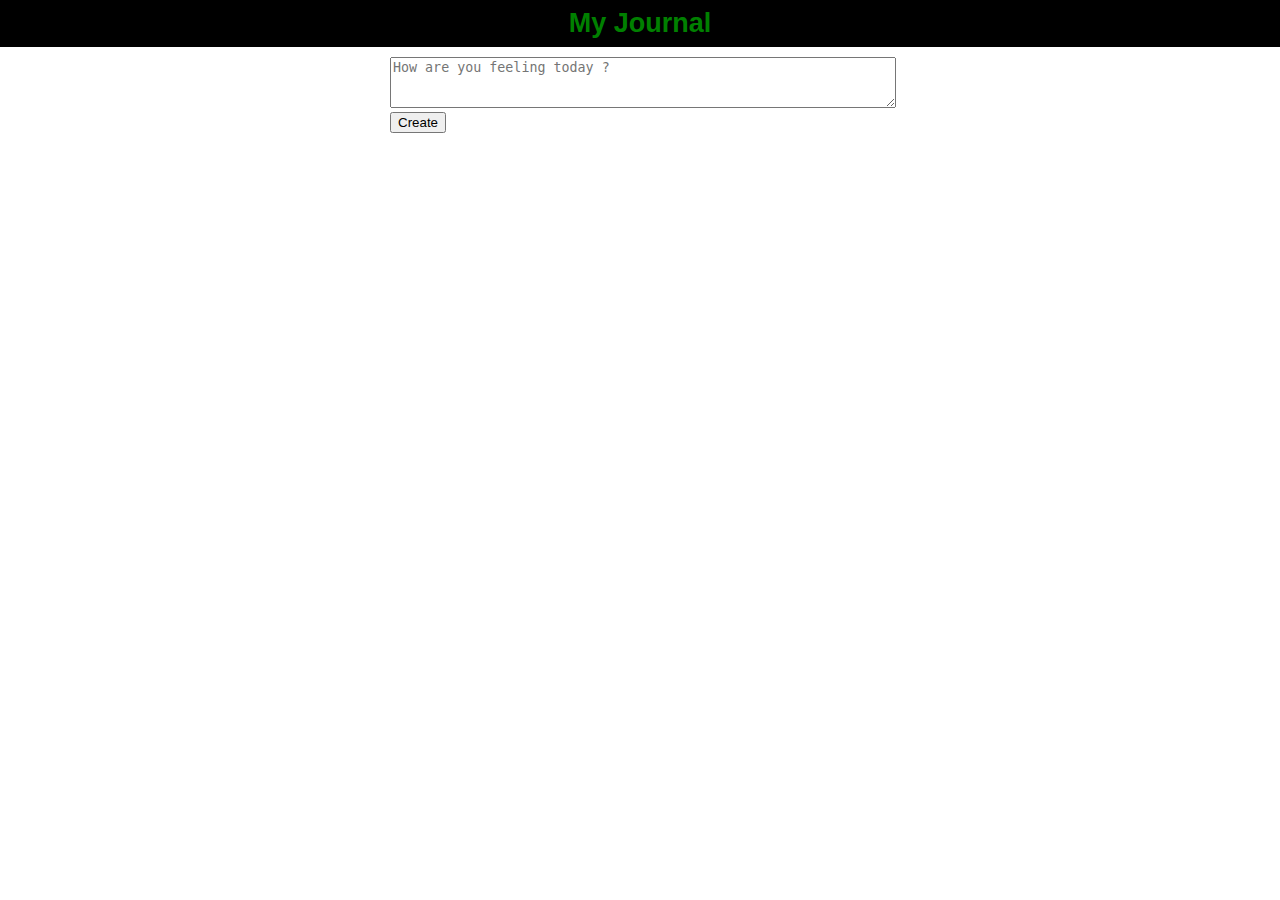
<file: Diary/index2.html>
<!DOCTYPE html>
<html lang="en">
<head>
    <link rel="stylesheet" href="styles.css">
    <meta charset="UTF-8">
    <meta name="viewport" content="width=device-width, initial-scale=1.0">
    <title>Web Diary</title>
</head>
<body>
    <header class="text-center">
    
        <h2>
            My Journal
        </h2>
    </header>
    <script src="jscript.js"></script>
    
    <div class="wrapper text-center">
        <textarea id="txt" rows="3" placeholder="How are you feeling today ?"></textarea>
       <div class="text-l">
        <button onclick="getRs()">Create</button>
       </div>
    </div>
    <div id="rs" class="wrapper"></div>
</body>
</html>
</file>
<file: Diary/styles.css>
body, h2,h3,h1{
    margin: 0;
    padding: 0;
}
header{
    background-color:black;
    font-family: 'Gill Sans', 'Gill Sans MT', Calibri, 'Trebuchet MS', sans-serif;
    color: green;
    font-size: large;
    padding: .5rem;
    margin-bottom: 10px;
}

.wrapper{
    max-width: 500px;
    margin: 0 auto;
}

.card {
    padding: 0.5rem 1rem;
    border:  1px solid #eee;
    border-radius: 3px;
    margin: .3rem 0;
}
.text-center{
    text-align: center;
}
textarea {
    width: 100%;
}
.text-l{
    text-align: left;
}
p{
    color: rgb(62, 62, 62);
    font-family: Arial, Helvetica, sans-serif;
}
small{
    color: #ccc;
}
</file>
